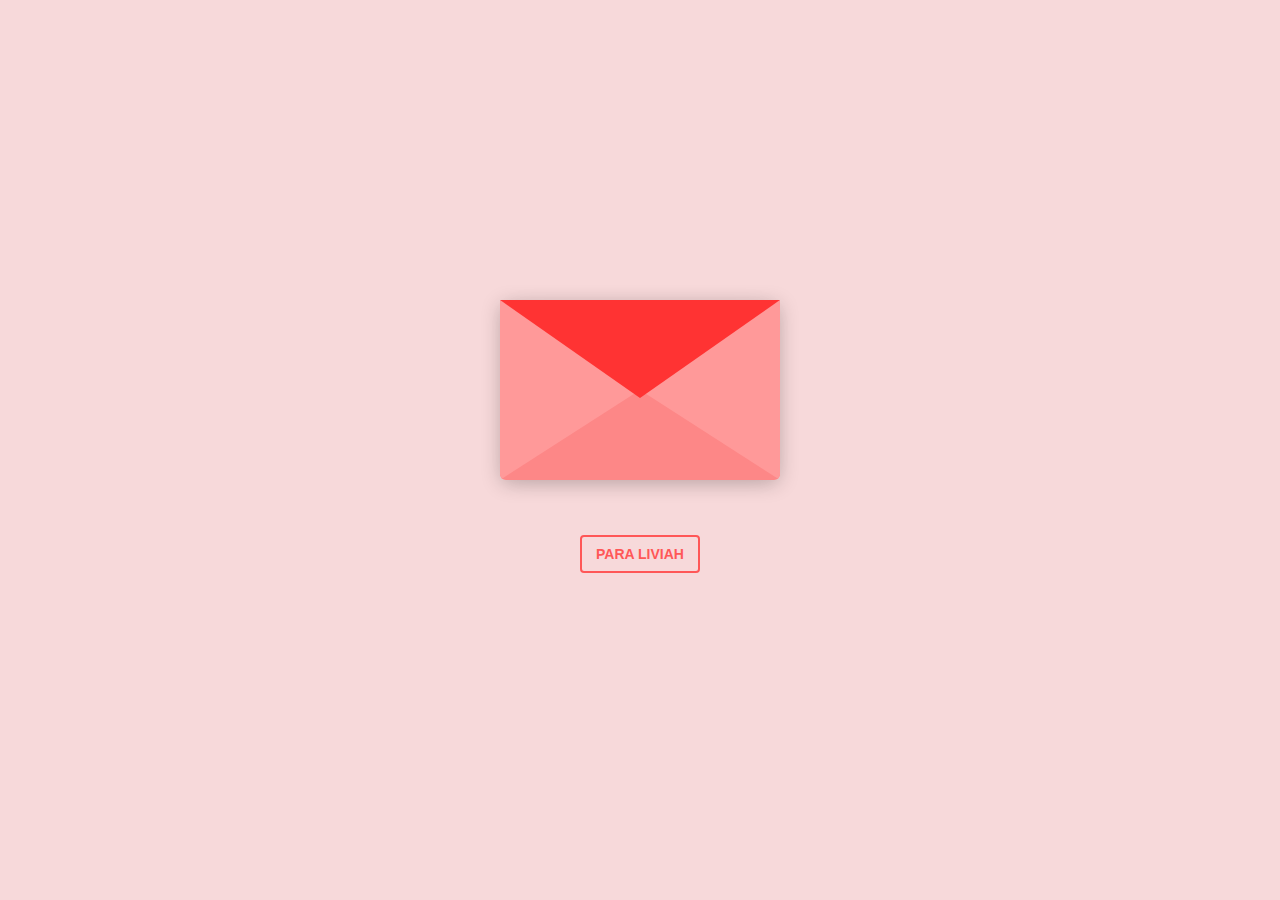
<file: heart_letter/index.html>
<!DOCTYPE html>
<html lang="en" >
<head>
  <meta charset="UTF-8">
  <title>S2</title>
  <link rel="stylesheet" href="./style.css">

</head>
<body>
<div class="envlope-wrapper">
    <div id="envelope" class="close">
        <div class="front flap"></div>
        <div class="front pocket"></div>
        <div class="letter">
            <div class="words line1"></div>
            <div class="words line2"></div>
            <div class="words line3"></div>
            <div class="words line4"></div>
        </div>
        <div class="hearts">
            <div class="heart a1"></div>
            <div class="heart a2"></div>
            <div class="heart a3"></div>
        </div>
    </div>
</div>
<div class="reset">
    <button id="open"><a id ="carta">Para Liviah</a></button>
</div>

<!-- 

Inspired by:

    *Ig alexx_deev
    * Instagram: https://www.instagram.com/alexx_deev?igsh=a3IyMnY0ZjdnZjJ0 
    * https://www.instagram.com/alexx_deev?igsh=a3IyMnY0ZjdnZjJ0   

-->
<!-- partial -->
  <script src='https://cdnjs.cloudflare.com/ajax/libs/jquery/3.5.1/jquery.min.js'></script><script  src="./script.js"></script>

</body>
</html>
</file>
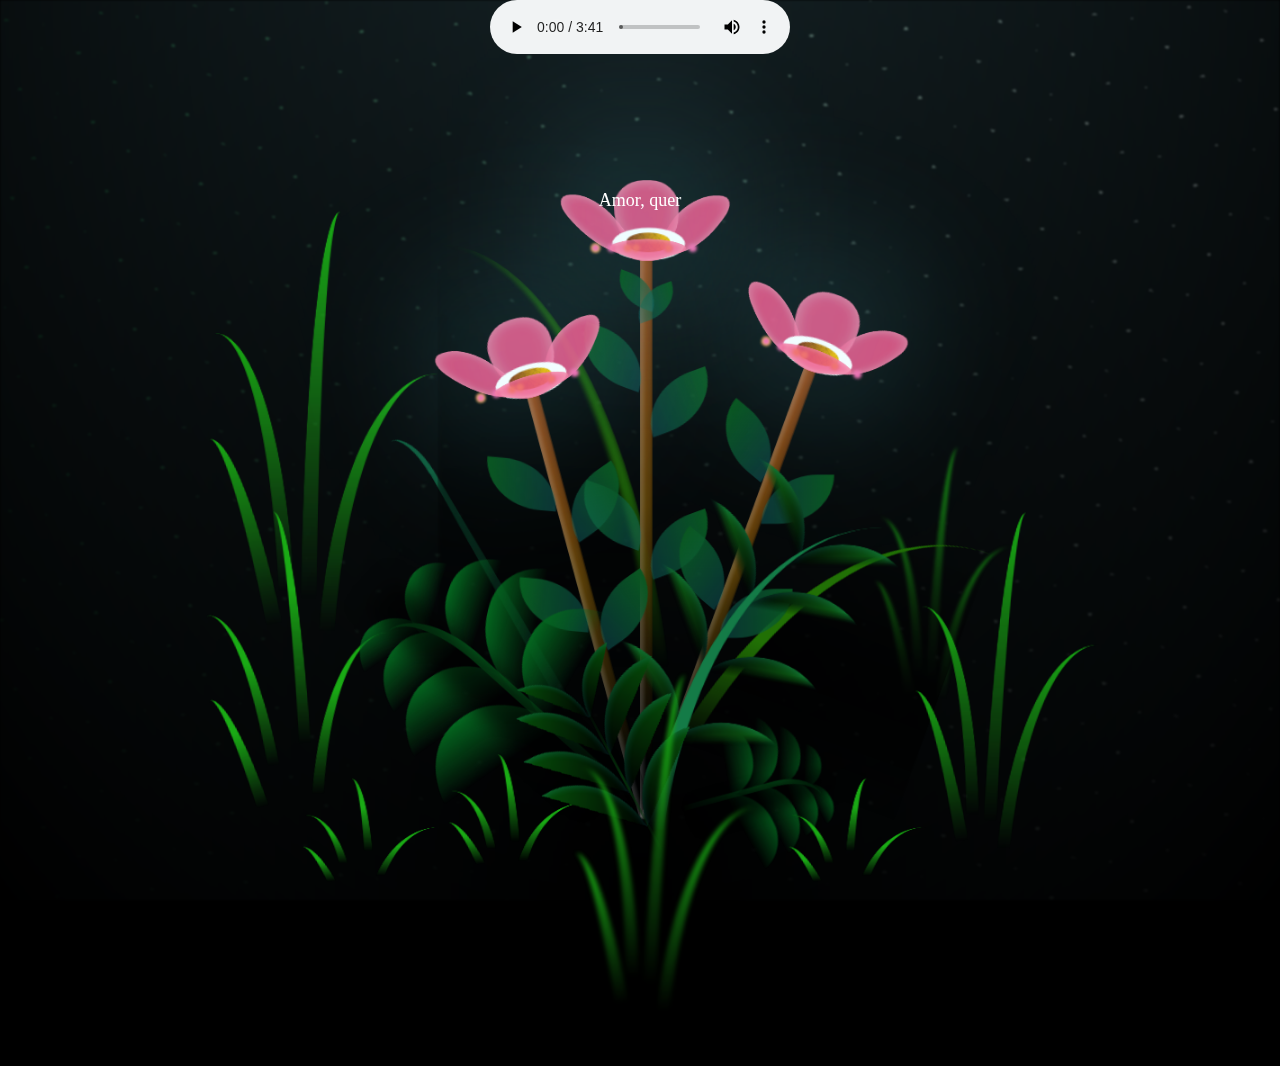
<file: flower-by-my-love/flower.html>
<!DOCTYPE html>
<html lang="en">
<head>
    <meta charset="UTF-8">
    <meta http-equiv="X-UA-Compatible" content="IE=edge">
    <meta name="viewport" content="width=device-width, initial-scale=1.0">
    <link rel="stylesheet" href="main.css">
    <link rel="icon" href="img/flowers.png" type="image/x-icon">
    <title>Pra você</title>
    
</head>

<body class="container">
    <div class="night"></div>
    <div class="flowers">
      <div class="flower flower--1">
        <div class="flower__leafs flower__leafs--1">
          <div class="flower__leaf flower__leaf--1"></div>
          <div class="flower__leaf flower__leaf--2"></div>
          <div class="flower__leaf flower__leaf--3"></div>
          <div class="flower__leaf flower__leaf--4"></div>
          <div class="flower__white-circle"></div>
  
          <div class="flower__light flower__light--1"></div>
          <div class="flower__light flower__light--2"></div>
          <div class="flower__light flower__light--3"></div>
          <div class="flower__light flower__light--4"></div>
          <div class="flower__light flower__light--5"></div>
          <div class="flower__light flower__light--6"></div>
          <div class="flower__light flower__light--7"></div>
          <div class="flower__light flower__light--8"></div>
  
        </div>
        <div class="flower__line">
          <div class="flower__line__leaf flower__line__leaf--1"></div>
          <div class="flower__line__leaf flower__line__leaf--2"></div>
          <div class="flower__line__leaf flower__line__leaf--3"></div>
          <div class="flower__line__leaf flower__line__leaf--4"></div>
          <div class="flower__line__leaf flower__line__leaf--5"></div>
          <div class="flower__line__leaf flower__line__leaf--6"></div>
        </div>
      </div>
  
      <div class="flower flower--2">
        <div class="flower__leafs flower__leafs--2">
          <div class="flower__leaf flower__leaf--1"></div>
          <div class="flower__leaf flower__leaf--2"></div>
          <div class="flower__leaf flower__leaf--3"></div>
          <div class="flower__leaf flower__leaf--4"></div>
          <div class="flower__white-circle"></div>
  
          <div class="flower__light flower__light--1"></div>
          <div class="flower__light flower__light--2"></div>
          <div class="flower__light flower__light--3"></div>
          <div class="flower__light flower__light--4"></div>
          <div class="flower__light flower__light--5"></div>
          <div class="flower__light flower__light--6"></div>
          <div class="flower__light flower__light--7"></div>
          <div class="flower__light flower__light--8"></div>
  
        </div>
        <div class="flower__line">
          <div class="flower__line__leaf flower__line__leaf--1"></div>
          <div class="flower__line__leaf flower__line__leaf--2"></div>
          <div class="flower__line__leaf flower__line__leaf--3"></div>
          <div class="flower__line__leaf flower__line__leaf--4"></div>
        </div>
      </div>
  
      <div class="flower flower--3">
        <div class="flower__leafs flower__leafs--3">
          <div class="flower__leaf flower__leaf--1"></div>
          <div class="flower__leaf flower__leaf--2"></div>
          <div class="flower__leaf flower__leaf--3"></div>
          <div class="flower__leaf flower__leaf--4"></div>
          <div class="flower__white-circle"></div>
  
          <div class="flower__light flower__light--1"></div>
          <div class="flower__light flower__light--2"></div>
          <div class="flower__light flower__light--3"></div>
          <div class="flower__light flower__light--4"></div>
          <div class="flower__light flower__light--5"></div>
          <div class="flower__light flower__light--6"></div>
          <div class="flower__light flower__light--7"></div>
          <div class="flower__light flower__light--8"></div>
  
        </div>
        <div class="flower__line">
          <div class="flower__line__leaf flower__line__leaf--1"></div>
          <div class="flower__line__leaf flower__line__leaf--2"></div>
          <div class="flower__line__leaf flower__line__leaf--3"></div>
          <div class="flower__line__leaf flower__line__leaf--4"></div>
        </div>
      </div>
  
      <div class="grow-ans" style="--d:1.2s">
        <div class="flower__g-long">
          <div class="flower__g-long__top"></div>
          <div class="flower__g-long__bottom"></div>
        </div>
      </div>
  
      <div class="growing-grass">
        <div class="flower__grass flower__grass--1">
          <div class="flower__grass--top"></div>
          <div class="flower__grass--bottom"></div>
          <div class="flower__grass__leaf flower__grass__leaf--1"></div>
          <div class="flower__grass__leaf flower__grass__leaf--2"></div>
          <div class="flower__grass__leaf flower__grass__leaf--3"></div>
          <div class="flower__grass__leaf flower__grass__leaf--4"></div>
          <div class="flower__grass__leaf flower__grass__leaf--5"></div>
          <div class="flower__grass__leaf flower__grass__leaf--6"></div>
          <div class="flower__grass__leaf flower__grass__leaf--7"></div>
          <div class="flower__grass__leaf flower__grass__leaf--8"></div>
          <div class="flower__grass__overlay"></div>
        </div>
      </div>
  
      <div class="growing-grass">
        <div class="flower__grass flower__grass--2">
          <div class="flower__grass--top"></div>
          <div class="flower__grass--bottom"></div>
          <div class="flower__grass__leaf flower__grass__leaf--1"></div>
          <div class="flower__grass__leaf flower__grass__leaf--2"></div>
          <div class="flower__grass__leaf flower__grass__leaf--3"></div>
          <div class="flower__grass__leaf flower__grass__leaf--4"></div>
          <div class="flower__grass__leaf flower__grass__leaf--5"></div>
          <div class="flower__grass__leaf flower__grass__leaf--6"></div>
          <div class="flower__grass__leaf flower__grass__leaf--7"></div>
          <div class="flower__grass__leaf flower__grass__leaf--8"></div>
          <div class="flower__grass__overlay"></div>
        </div>
      </div>
  
      <div class="grow-ans" style="--d:2.4s">
        <div class="flower__g-right flower__g-right--1">
          <div class="leaf"></div>
        </div>
      </div>
  
      <div class="grow-ans" style="--d:2.8s">
        <div class="flower__g-right flower__g-right--2">
          <div class="leaf"></div>
        </div>
      </div>
  
      <div class="grow-ans" style="--d:2.8s">
        <div class="flower__g-front">
          <div class="flower__g-front__leaf-wrapper flower__g-front__leaf-wrapper--1">
            <div class="flower__g-front__leaf"></div>
          </div>
          <div class="flower__g-front__leaf-wrapper flower__g-front__leaf-wrapper--2">
            <div class="flower__g-front__leaf"></div>
          </div>
          <div class="flower__g-front__leaf-wrapper flower__g-front__leaf-wrapper--3">
            <div class="flower__g-front__leaf"></div>
          </div>
          <div class="flower__g-front__leaf-wrapper flower__g-front__leaf-wrapper--4">
            <div class="flower__g-front__leaf"></div>
          </div>
          <div class="flower__g-front__leaf-wrapper flower__g-front__leaf-wrapper--5">
            <div class="flower__g-front__leaf"></div>
          </div>
          <div class="flower__g-front__leaf-wrapper flower__g-front__leaf-wrapper--6">
            <div class="flower__g-front__leaf"></div>
          </div>
          <div class="flower__g-front__leaf-wrapper flower__g-front__leaf-wrapper--7">
            <div class="flower__g-front__leaf"></div>
          </div>
          <div class="flower__g-front__leaf-wrapper flower__g-front__leaf-wrapper--8">
            <div class="flower__g-front__leaf"></div>
          </div>
          <div class="flower__g-front__line"></div>
        </div>
      </div>
  
      <div class="grow-ans" style="--d:3.2s">
        <div class="flower__g-fr">
          <div class="leaf"></div>
          <div class="flower__g-fr__leaf flower__g-fr__leaf--1"></div>
          <div class="flower__g-fr__leaf flower__g-fr__leaf--2"></div>
          <div class="flower__g-fr__leaf flower__g-fr__leaf--3"></div>
          <div class="flower__g-fr__leaf flower__g-fr__leaf--4"></div>
          <div class="flower__g-fr__leaf flower__g-fr__leaf--5"></div>
          <div class="flower__g-fr__leaf flower__g-fr__leaf--6"></div>
          <div class="flower__g-fr__leaf flower__g-fr__leaf--7"></div>
          <div class="flower__g-fr__leaf flower__g-fr__leaf--8"></div>
        </div>
      </div>
  
      <div class="long-g long-g--0">
        <div class="grow-ans" style="--d:3s">
          <div class="leaf leaf--0"></div>
        </div>
        <div class="grow-ans" style="--d:2.2s">
          <div class="leaf leaf--1"></div>
        </div>
        <div class="grow-ans" style="--d:3.4s">
          <div class="leaf leaf--2"></div>
        </div>
        <div class="grow-ans" style="--d:3.6s">
          <div class="leaf leaf--3"></div>
        </div>
      </div>
  
      <div class="long-g long-g--1">
        <div class="grow-ans" style="--d:3.6s">
          <div class="leaf leaf--0"></div>
        </div>
        <div class="grow-ans" style="--d:3.8s">
          <div class="leaf leaf--1"></div>
        </div>
        <div class="grow-ans" style="--d:4s">
          <div class="leaf leaf--2"></div>
        </div>
        <div class="grow-ans" style="--d:4.2s">
          <div class="leaf leaf--3"></div>
        </div>
      </div>
  
      <div class="long-g long-g--2">
        <div class="grow-ans" style="--d:4s">
          <div class="leaf leaf--0"></div>
        </div>
        <div class="grow-ans" style="--d:4.2s">
          <div class="leaf leaf--1"></div>
        </div>
        <div class="grow-ans" style="--d:4.4s">
          <div class="leaf leaf--2"></div>
        </div>
        <div class="grow-ans" style="--d:4.6s">
          <div class="leaf leaf--3"></div>
        </div>
      </div>
  
      <div class="long-g long-g--3">
        <div class="grow-ans" style="--d:4s">
          <div class="leaf leaf--0"></div>
        </div>
        <div class="grow-ans" style="--d:4.2s">
          <div class="leaf leaf--1"></div>
        </div>
        <div class="grow-ans" style="--d:3s">
          <div class="leaf leaf--2"></div>
        </div>
        <div class="grow-ans" style="--d:3.6s">
          <div class="leaf leaf--3"></div>
        </div>
      </div>
  
      <div class="long-g long-g--4">
        <div class="grow-ans" style="--d:4s">
          <div class="leaf leaf--0"></div>
        </div>
        <div class="grow-ans" style="--d:4.2s">
          <div class="leaf leaf--1"></div>
        </div>
        <div class="grow-ans" style="--d:3s">
          <div class="leaf leaf--2"></div>
        </div>
        <div class="grow-ans" style="--d:3.6s">
          <div class="leaf leaf--3"></div>
        </div>
      </div>
  
      <div class="long-g long-g--5">
        <div class="grow-ans" style="--d:4s">
          <div class="leaf leaf--0"></div>
        </div>
        <div class="grow-ans" style="--d:4.2s">
          <div class="leaf leaf--1"></div>
        </div>
        <div class="grow-ans" style="--d:3s">
          <div class="leaf leaf--2"></div>
        </div>
        <div class="grow-ans" style="--d:3.6s">
          <div class="leaf leaf--3"></div>
        </div>
      </div>
  
      <div class="long-g long-g--6">
        <div class="grow-ans" style="--d:4.2s">
          <div class="leaf leaf--0"></div>
        </div>
        <div class="grow-ans" style="--d:4.4s">
          <div class="leaf leaf--1"></div>
        </div>
        <div class="grow-ans" style="--d:4.6s">
          <div class="leaf leaf--2"></div>
        </div>
        <div class="grow-ans" style="--d:4.8s">
          <div class="leaf leaf--3"></div>
        </div>
      </div>
  
      <div class="long-g long-g--7">
        <div class="grow-ans" style="--d:3s">
          <div class="leaf leaf--0"></div>
        </div>
        <div class="grow-ans" style="--d:3.2s">
          <div class="leaf leaf--1"></div>
        </div>
        <div class="grow-ans" style="--d:3.5s">
          <div class="leaf leaf--2"></div>
        </div>
        <div class="grow-ans" style="--d:3.6s">
          <div class="leaf leaf--3"></div>
        </div>
      </div>
      
    </div>
    </div> 
     
    <script src="main.js"></script>

    <audio controls autoplay class="music">
    <source src='music/music.mp3' type="audio/mpeg">
    </audio>
    
    <div id="message"></div>


  </body>
</html>
</file>
<file: heart_letter/style.css>
@media (max-width:768px) {
  body {
    zoom: 1.5; /* Altere o valor para o zoom desejado */
  }
}

a {
  text-decoration: none;
  color: #ff5757;
}

#envelope {
  margin: 150px;
  position: relative;
  width: 280px;
  height: 180px;
  border-bottom-left-radius: 6px;
  border-bottom-right-radius: 6px;
  margin-left: auto;
  margin-right: auto;
  top: 150px;
  background-color: #f9c5c8;
  box-shadow: 0 4px 20px rgba(0, 0, 0, 0.2);
}

.front {
  position: absolute;
  width: 0;
  height: 0;
  z-index: 3;
}

.flap {
  border-left: 140px solid transparent;
  border-right: 140px solid transparent;
  border-bottom: 82px solid transparent;
  /* a little smaller */
  border-top: 98px solid #ff3333;
  /* a little larger */
  transform-origin: top;
  pointer-events: none;
}

.pocket {
  border-left: 140px solid #ff9999;
  border-right: 140px solid #ff9999;
  border-bottom: 90px solid #fd8787;
  border-top: 90px solid transparent;
  border-bottom-left-radius: 6px;
  border-bottom-right-radius: 6px;
}

.letter {
  position: relative;
  background-color: #f9c5c8;
  width: 90%;
  margin-left: auto;
  margin-right: auto;
  height: 90%;
  top: 5%;
  border-radius: 6px;
  box-shadow: 0 2px 26px rgba(0, 0, 0, 0.12);
}

.letter:after {
  content: "";
  position: absolute;
  top: 0;
  bottom: 0;
  left: 0;
  right: 0;
  background-image: linear-gradient(180deg, rgba(255, 255, 255, 0) 25%, rgba(239, 215, 239, 0.7) 55%, #eed7ef 100%);
}

.words {
  position: absolute;
  left: 10%;
  width: 80%;
  height: 14%;
  background-color: #fdb7ba;
}

.words.line1 {
  top: 15%;
  width: 20%;
  height: 7%;
}

.words.line2 {
  top: 30%;
}

.words.line3 {
  top: 50%;
}

.words.line4 {
  top: 70%;
}

.open .flap {
  transform: rotateX(180deg);
  transition: transform 0.4s ease, z-index 0.6s;
  z-index: 1;
}

.close .flap {
  transform: rotateX(0deg);
  transition: transform 0.4s 0.6s ease, z-index 1s;
  z-index: 5;
}

.close .letter {
  transform: translateY(0px);
  transition: transform 0.4s ease, z-index 1s;
  z-index: 1;
}

.open .letter {
  transform: translateY(-60px);
  transition: transform 0.4s 0.6s ease, z-index 0.6s;
  z-index: 2;
}

.hearts {
  position: absolute;
  top: 90px;
  left: 0;
  right: 0;
  z-index: 2;
}

.heart {
  position: absolute;
  bottom: 0;
  right: 10%;
  pointer-events: none;
}

.heart:before,
.heart:after {
  position: absolute;
  content: "";
  left: 50px;
  top: 0;
  width: 50px;
  height: 80px;
  background: #D00000;
  border-radius: 50px 50px 0 0;
  transform: rotate(-45deg);
  transform-origin: 0 100%;
  pointer-events: none;
}

.heart:after {
  left: 0;
  transform: rotate(45deg);
  transform-origin: 100% 100%;
}

.close .heart {
  opacity: 0;
  -webkit-animation: none;
          animation: none;
}

.a1 {
  left: 20%;
  transform: scale(0.6);
  opacity: 1;
  -webkit-animation: slideUp 4s linear 1, sideSway 2s ease-in-out 4 alternate;
  -moz-animation: slideUp 4s linear 1, sideSway 2s ease-in-out 4 alternate;
  -webkit-animation-fill-mode: forwards;
          animation-fill-mode: forwards;
  -webkit-animation-delay: 0.7s;
          animation-delay: 0.7s;
}

.a2 {
  left: 55%;
  transform: scale(1);
  opacity: 1;
  -webkit-animation: slideUp 5s linear 1, sideSway 4s ease-in-out 2 alternate;
  -moz-animation: slideUp 5s linear 1, sideSway 4s ease-in-out 2 alternate;
  -webkit-animation-fill-mode: forwards;
          animation-fill-mode: forwards;
  -webkit-animation-delay: 0.7s;
          animation-delay: 0.7s;
}

.a3 {
  left: 10%;
  transform: scale(0.8);
  opacity: 1;
  -webkit-animation: slideUp 7s linear 1, sideSway 2s ease-in-out 6 alternate;
  -moz-animation: slideUp 7s linear 1, sideSway 2s ease-in-out 6 alternate;
  -webkit-animation-fill-mode: forwards;
          animation-fill-mode: forwards;
  -webkit-animation-delay: 0.7s;
          animation-delay: 0.7s;
}

@-webkit-keyframes slideUp {
  0% {
    top: 0;
  }
  100% {
    top: -600px;
  }
}
@keyframes slideUp {
  0% {
    top: 0;
  }
  100% {
    top: -600px;
  }
}
@-webkit-keyframes sideSway {
  0% {
    margin-left: 0px;
  }
  100% {
    margin-left: 50px;
  }
}
@keyframes sideSway {
  0% {
    margin-left: 0px;
  }
  100% {
    margin-left: 50px;
  }
}
body {
  background-color: #f7d9da;
}

.envlope-wrapper {
  height: 380px;
}

.reset {
  text-align: center;
}

.reset button {
  font-weight: 800;
  font-style: normal;
  transition: all 0.1s linear;
  -webkit-appearance: none;
  background-color: transparent;
  border: solid 2px #ff5757;
  border-radius: 4px;
  color: #ff5757;
  display: inline-block;
  font-size: 14px;
  text-transform: uppercase;
  margin: 5px;
  padding: 10px;
  line-height: 1em;
  text-decoration: none;
  min-width: 120px;
  cursor: pointer;
}

.reset button:hover {
  background-color: #fc9d9d;
  color: #a10000;
}
</file>
<file: flower-by-my-love/main.css>
*,
*::after,
*::before {
  padding: 0;
  margin: 0;
  box-sizing: border-box;
}

:root {
  --dark-color: #000;
}

body {
  display: flex;
  align-items: flex-end;
  justify-content: center;
  min-height: 100vh;
  background-color: var(--dark-color);
  overflow: hidden;
  perspective: 1000px;
}

.night {
  position: fixed;
  left: 50%;
  top: 0;
  transform: translateX(-50%);
  width: 100%;
  height: 100%;
  filter: blur(0.1vmin);
  background-image: radial-gradient(ellipse at top, transparent 0%, var(--dark-color)), radial-gradient(ellipse at bottom, var(--dark-color), rgba(145, 233, 255, 0.2)), repeating-linear-gradient(220deg, rgb(0, 0, 0) 0px, rgb(0, 0, 0) 19px, transparent 19px, transparent 22px), repeating-linear-gradient(189deg, rgb(0, 0, 0) 0px, rgb(0, 0, 0) 19px, transparent 19px, transparent 22px), repeating-linear-gradient(148deg, rgb(0, 0, 0) 0px, rgb(0, 0, 0) 19px, transparent 19px, transparent 22px), linear-gradient(90deg, rgb(7, 107, 42), rgb(240, 240, 240));
}
#message {
    position: absolute;
    top: 200px; /* posiciona o topo da div no centro vertical da tela */
    left: 50%; /* posiciona a esquerda da div no centro horizontal da tela */
    transform: translate(-50%, -50%); /* ajusta o centro da div */
    color: #fff;
    font-size: 18px;
    padding: 10px;
    border-radius: 5px;
    z-index: 1000;
    align-items: center;
    font-family: Lucida Handwriting, cursive;
}

.music {
  position: absolute;
  top: 0px;
}

.flowers {
  position: relative;
  transform: scale(0.9);
}

.flower {
  position: absolute;
  bottom: 10vmin;
  transform-origin: bottom center;
  z-index: 10;
  --fl-speed: 0.3s;
}
.flower--1 {
  -webkit-animation: moving-flower-1 4s linear infinite;
          animation: moving-flower-1 4s linear infinite;
}
.flower--1 .flower__line {
  height: 70vmin;
  -webkit-animation-delay: 0.3s;
          animation-delay: 0.3s;
}
.flower--1 .flower__line__leaf--1 {
  -webkit-animation: blooming-leaf-right var(--fl-speed) 1.6s backwards;
          animation: blooming-leaf-right var(--fl-speed) 1.6s backwards;
}
.flower--1 .flower__line__leaf--2 {
  -webkit-animation: blooming-leaf-right var(--fl-speed) 1.4s backwards;
          animation: blooming-leaf-right var(--fl-speed) 1.4s backwards;
}
.flower--1 .flower__line__leaf--3 {
  -webkit-animation: blooming-leaf-left var(--fl-speed) 1.2s backwards;
          animation: blooming-leaf-left var(--fl-speed) 1.2s backwards;
}
.flower--1 .flower__line__leaf--4 {
  -webkit-animation: blooming-leaf-left var(--fl-speed) 1s backwards;
          animation: blooming-leaf-left var(--fl-speed) 1s backwards;
}
.flower--1 .flower__line__leaf--5 {
  -webkit-animation: blooming-leaf-right var(--fl-speed) 1.8s backwards;
          animation: blooming-leaf-right var(--fl-speed) 1.8s backwards;
}
.flower--1 .flower__line__leaf--6 {
  -webkit-animation: blooming-leaf-left var(--fl-speed) 2s backwards;
          animation: blooming-leaf-left var(--fl-speed) 2s backwards;
}
.flower--2 {
  left: 50%;
  transform: rotate(20deg);
  -webkit-animation: moving-flower-2 4s linear infinite;
          animation: moving-flower-2 4s linear infinite;
}
.flower--2 .flower__line {
  height: 60vmin;
  -webkit-animation-delay: 0.6s;
          animation-delay: 0.6s;
}
.flower--2 .flower__line__leaf--1 {
  -webkit-animation: blooming-leaf-right var(--fl-speed) 1.9s backwards;
          animation: blooming-leaf-right var(--fl-speed) 1.9s backwards;
}
.flower--2 .flower__line__leaf--2 {
  -webkit-animation: blooming-leaf-right var(--fl-speed) 1.7s backwards;
          animation: blooming-leaf-right var(--fl-speed) 1.7s backwards;
}
.flower--2 .flower__line__leaf--3 {
  -webkit-animation: blooming-leaf-left var(--fl-speed) 1.5s backwards;
          animation: blooming-leaf-left var(--fl-speed) 1.5s backwards;
}
.flower--2 .flower__line__leaf--4 {
  -webkit-animation: blooming-leaf-left var(--fl-speed) 1.3s backwards;
          animation: blooming-leaf-left var(--fl-speed) 1.3s backwards;
}
.flower--3 {
  left: 50%;
  transform: rotate(-15deg);
  -webkit-animation: moving-flower-3 4s linear infinite;
          animation: moving-flower-3 4s linear infinite;
}
.flower--3 .flower__line {
  -webkit-animation-delay: 0.9s;
          animation-delay: 0.9s;
}
.flower--3 .flower__line__leaf--1 {
  -webkit-animation: blooming-leaf-right var(--fl-speed) 2.5s backwards;
          animation: blooming-leaf-right var(--fl-speed) 2.5s backwards;
}
.flower--3 .flower__line__leaf--2 {
  -webkit-animation: blooming-leaf-right var(--fl-speed) 2.3s backwards;
          animation: blooming-leaf-right var(--fl-speed) 2.3s backwards;
}
.flower--3 .flower__line__leaf--3 {
  -webkit-animation: blooming-leaf-left var(--fl-speed) 2.1s backwards;
          animation: blooming-leaf-left var(--fl-speed) 2.1s backwards;
}
.flower--3 .flower__line__leaf--4 {
  -webkit-animation: blooming-leaf-left var(--fl-speed) 1.9s backwards;
          animation: blooming-leaf-left var(--fl-speed) 1.9s backwards;
}
.flower__leafs {
  position: relative;
  -webkit-animation: blooming-flower 2s backwards;
          animation: blooming-flower 2s backwards;
}
.flower__leafs--1 {
  -webkit-animation-delay: 1.1s;
          animation-delay: 1.1s;
}
.flower__leafs--2 {
  -webkit-animation-delay: 1.4s;
          animation-delay: 1.4s;
}
.flower__leafs--3 {
  -webkit-animation-delay: 1.7s;
          animation-delay: 1.7s;
}
.flower__leafs::after {
  content: "";
  position: absolute;
  left: 0;
  top: 0;
  transform: translate(-50%, -100%);
  width: 8vmin;
  height: 8vmin;
  background-color: #6bf0ff;
  filter: blur(10vmin);
}
.flower__leaf {
  position: absolute;
  bottom: 0;
  left: 50%;
  width: 8vmin;
  height: 11vmin;
  border-radius: 51% 49% 47% 53%/44% 45% 55% 69%;
  background-color: #f672b0;
  background-image: linear-gradient(to top, #ee5286, #ee5286);
  transform-origin: bottom center;
  opacity: 0.9;
  box-shadow: inset 0 0 2vmin rgba(255, 255, 255, 0.5);
}
.flower__leaf--1 {
  transform: translate(-10%, 1%) rotateY(40deg) rotateX(-50deg);
}
.flower__leaf--2 {
  transform: translate(-50%, -4%) rotateX(40deg);
}
.flower__leaf--3 {
  transform: translate(-90%, 0%) rotateY(45deg) rotateX(50deg);
}
.flower__leaf--4 {
  width: 8vmin;
  height: 8vmin;
  transform-origin: bottom left;
  border-radius: 4vmin 10vmin 4vmin 4vmin;
  transform: translate(0%, 18%) rotateX(70deg) rotate(-43deg);
  background-image: linear-gradient(to top, #ee5286, #ee5286);
  z-index: 1;
  opacity: 0.8;
}
.flower__white-circle {
  position: absolute;
  left: -3.5vmin;
  top: -3vmin;
  width: 9vmin;
  height: 4vmin;
  border-radius: 50%;
  background-color: #fff;
}
.flower__white-circle::after {
  content: "";
  position: absolute;
  left: 50%;
  top: 45%;
  transform: translate(-50%, -50%);
  width: 60%;
  height: 60%;
  border-radius: inherit;
  background-image: repeating-linear-gradient(135deg, rgba(0, 0, 0, 0.03) 0px, rgba(0, 0, 0, 0.03) 1px, transparent 1px, transparent 12px), repeating-linear-gradient(45deg, rgba(0, 0, 0, 0.03) 0px, rgba(0, 0, 0, 0.03) 1px, transparent 1px, transparent 12px), repeating-linear-gradient(67.5deg, rgba(0, 0, 0, 0.03) 0px, rgba(0, 0, 0, 0.03) 1px, transparent 1px, transparent 12px), repeating-linear-gradient(135deg, rgba(0, 0, 0, 0.03) 0px, rgba(0, 0, 0, 0.03) 1px, transparent 1px, transparent 12px), repeating-linear-gradient(45deg, rgba(0, 0, 0, 0.03) 0px, rgba(0, 0, 0, 0.03) 1px, transparent 1px, transparent 12px), repeating-linear-gradient(112.5deg, rgba(0, 0, 0, 0.03) 0px, rgba(0, 0, 0, 0.03) 1px, transparent 1px, transparent 12px), repeating-linear-gradient(112.5deg, rgba(0, 0, 0, 0.03) 0px, rgba(0, 0, 0, 0.03) 1px, transparent 1px, transparent 12px), repeating-linear-gradient(45deg, rgba(0, 0, 0, 0.03) 0px, rgba(0, 0, 0, 0.03) 1px, transparent 1px, transparent 12px), repeating-linear-gradient(22.5deg, rgba(0, 0, 0, 0.03) 0px, rgba(0, 0, 0, 0.03) 1px, transparent 1px, transparent 12px), repeating-linear-gradient(45deg, rgba(0, 0, 0, 0.03) 0px, rgba(0, 0, 0, 0.03) 1px, transparent 1px, transparent 12px), repeating-linear-gradient(22.5deg, rgba(0, 0, 0, 0.03) 0px, rgba(0, 0, 0, 0.03) 1px, transparent 1px, transparent 12px), repeating-linear-gradient(135deg, rgba(0, 0, 0, 0.03) 0px, rgba(0, 0, 0, 0.03) 1px, transparent 1px, transparent 12px), repeating-linear-gradient(157.5deg, rgba(0, 0, 0, 0.03) 0px, rgba(0, 0, 0, 0.03) 1px, transparent 1px, transparent 12px), repeating-linear-gradient(67.5deg, rgba(0, 0, 0, 0.03) 0px, rgba(0, 0, 0, 0.03) 1px, transparent 1px, transparent 12px), repeating-linear-gradient(67.5deg, rgba(0, 0, 0, 0.03) 0px, rgba(0, 0, 0, 0.03) 1px, transparent 1px, transparent 12px), linear-gradient(90deg, rgb(127, 47, 21), rgb(255, 206, 0));
}
.flower__line {
  height: 55vmin;
  width: 1.5vmin;
  background-image: linear-gradient(to left, rgba(0, 0, 0, 0.2), transparent, rgba(255, 255, 255, 0.2)), linear-gradient(to top, transparent 10%, #583e08, #944415);
  box-shadow: inset 0 0 2px rgba(0, 0, 0, 0.5);
  -webkit-animation: grow-flower-tree 4s backwards;
          animation: grow-flower-tree 4s backwards;
}
.flower__line__leaf {
  --w: 7vmin;
  --h: calc(var(--w) + 2vmin);
  position: absolute;
  top: 20%;
  left: 90%;
  width: var(--w);
  height: var(--h);
  border-top-right-radius: var(--h);
  border-bottom-left-radius: var(--h);
  background-image: linear-gradient(to top, rgba(20, 117, 122, 0.4), #095721);
}
.flower__line__leaf--1 {
  transform: rotate(70deg) rotateY(30deg);
}
.flower__line__leaf--2 {
  top: 45%;
  transform: rotate(70deg) rotateY(30deg);
}
.flower__line__leaf--3, .flower__line__leaf--4, .flower__line__leaf--6 {
  border-top-right-radius: 0;
  border-bottom-left-radius: 0;
  border-top-left-radius: var(--h);
  border-bottom-right-radius: var(--h);
  left: -460%;
  top: 12%;
  transform: rotate(-70deg) rotateY(30deg);
}
.flower__line__leaf--4 {
  top: 40%;
}
.flower__line__leaf--5 {
  top: 0;
  transform-origin: left;
  transform: rotate(70deg) rotateY(30deg) scale(0.6);
}
.flower__line__leaf--6 {
  top: -2%;
  left: -450%;
  transform-origin: right;
  transform: rotate(-70deg) rotateY(30deg) scale(0.6);
}
.flower__light {
  position: absolute;
  bottom: 0vmin;
  width: 1vmin;
  height: 1vmin;
  background-color: rgb(255, 251, 0);
  border-radius: 50%;
  filter: blur(0.2vmin);
  -webkit-animation: light-ans 4s linear infinite backwards;
          animation: light-ans 4s linear infinite backwards;
}
.flower__light:nth-child(odd) {
  background-color: #f76baf;
}
.flower__light--1 {
  left: -2vmin;
  -webkit-animation-delay: 1s;
          animation-delay: 1s;
}
.flower__light--2 {
  left: 3vmin;
  -webkit-animation-delay: 0.5s;
          animation-delay: 0.5s;
}
.flower__light--3 {
  left: -6vmin;
  -webkit-animation-delay: 0.3s;
          animation-delay: 0.3s;
}
.flower__light--4 {
  left: 6vmin;
  -webkit-animation-delay: 0.9s;
          animation-delay: 0.9s;
}
.flower__light--5 {
  left: -1vmin;
  -webkit-animation-delay: 1.5s;
          animation-delay: 1.5s;
}

.flower__light--6 {
  left: -4vmin;
  -webkit-animation-delay: 3s;
          animation-delay: 3s;
}
.flower__light--7 {
  left: 3vmin;
  -webkit-animation-delay: 2s;
          animation-delay: 2s;
}
.flower__light--8 {
  left: -6vmin;
  -webkit-animation-delay: 3.5s;
          animation-delay: 3.5s;
}
.flower__grass {
  --c: #04661f;
  --line-w: 1.5vmin;
  position: absolute;
  bottom: 12vmin;
  left: -7vmin;
  display: flex;
  flex-direction: column;
  align-items: flex-end;
  z-index: 20;
  transform-origin: bottom center;
  transform: rotate(-48deg) rotateY(40deg);
}
.flower__grass--1 {
  -webkit-animation: moving-grass 2s linear infinite;
          animation: moving-grass 2s linear infinite;
}
.flower__grass--2 {
  left: 2vmin;
  bottom: 10vmin;
  transform: scale(0.5) rotate(75deg) rotateX(10deg) rotateY(-200deg);
  opacity: 0.8;
  z-index: 0;
  -webkit-animation: moving-grass--2 1.5s linear infinite;
          animation: moving-grass--2 1.5s linear infinite;
}
.flower__grass--top {
  width: 7vmin;
  height: 10vmin;
  border-top-right-radius: 100%;
  border-right: var(--line-w) solid var(--c);
  transform-origin: bottom center;
  transform: rotate(-2deg);
}
.flower__grass--bottom {
  margin-top: -2px;
  width: var(--line-w);
  height: 25vmin;
  background-image: linear-gradient(to top, transparent, var(--c));
}
.flower__grass__leaf {
  --size: 10vmin;
  position: absolute;
  width: calc(var(--size) * 2.1);
  height: var(--size);
  border-top-left-radius: var(--size);
  border-top-right-radius: var(--size);
  background-image: linear-gradient(to top, transparent, transparent 30%, var(--c));
  z-index: 100;
}
.flower__grass__leaf--1 {
  top: -6%;
  left: 30%;
  --size: 6vmin;
  transform: rotate(-20deg);
  -webkit-animation: growing-grass-ans--1 2s 2.6s backwards;
          animation: growing-grass-ans--1 2s 2.6s backwards;
}
@-webkit-keyframes growing-grass-ans--1 {
  0% {
    transform-origin: bottom left;
    transform: rotate(-20deg) scale(0);
  }
}
@keyframes growing-grass-ans--1 {
  0% {
    transform-origin: bottom left;
    transform: rotate(-20deg) scale(0);
  }
}
.flower__grass__leaf--2 {
  top: -5%;
  left: -110%;
  --size: 6vmin;
  transform: rotate(10deg);
  -webkit-animation: growing-grass-ans--2 2s 2.4s linear backwards;
          animation: growing-grass-ans--2 2s 2.4s linear backwards;
}
@-webkit-keyframes growing-grass-ans--2 {
  0% {
    transform-origin: bottom right;
    transform: rotate(10deg) scale(0);
  }
}
@keyframes growing-grass-ans--2 {
  0% {
    transform-origin: bottom right;
    transform: rotate(10deg) scale(0);
  }
}
.flower__grass__leaf--3 {
  top: 5%;
  left: 60%;
  --size: 8vmin;
  transform: rotate(-18deg) rotateX(-20deg);
  -webkit-animation: growing-grass-ans--3 2s 2.2s linear backwards;
          animation: growing-grass-ans--3 2s 2.2s linear backwards;
}
@-webkit-keyframes growing-grass-ans--3 {
  0% {
    transform-origin: bottom left;
    transform: rotate(-18deg) rotateX(-20deg) scale(0);
  }
}
@keyframes growing-grass-ans--3 {
  0% {
    transform-origin: bottom left;
    transform: rotate(-18deg) rotateX(-20deg) scale(0);
  }
}
.flower__grass__leaf--4 {
  top: 6%;
  left: -135%;
  --size: 8vmin;
  transform: rotate(2deg);
  -webkit-animation: growing-grass-ans--4 2s 2s linear backwards;
          animation: growing-grass-ans--4 2s 2s linear backwards;
}
@-webkit-keyframes growing-grass-ans--4 {
  0% {
    transform-origin: bottom right;
    transform: rotate(2deg) scale(0);
  }
}
@keyframes growing-grass-ans--4 {
  0% {
    transform-origin: bottom right;
    transform: rotate(2deg) scale(0);
  }
}
.flower__grass__leaf--5 {
  top: 20%;
  left: 60%;
  --size: 10vmin;
  transform: rotate(-24deg) rotateX(-20deg);
  -webkit-animation: growing-grass-ans--5 2s 1.8s linear backwards;
          animation: growing-grass-ans--5 2s 1.8s linear backwards;
}
@-webkit-keyframes growing-grass-ans--5 {
  0% {
    transform-origin: bottom left;
    transform: rotate(-24deg) rotateX(-20deg) scale(0);
  }
}
@keyframes growing-grass-ans--5 {
  0% {
    transform-origin: bottom left;
    transform: rotate(-24deg) rotateX(-20deg) scale(0);
  }
}
.flower__grass__leaf--6 {
  top: 22%;
  left: -180%;
  --size: 10vmin;
  transform: rotate(10deg);
  -webkit-animation: growing-grass-ans--6 2s 1.6s linear backwards;
          animation: growing-grass-ans--6 2s 1.6s linear backwards;
}
@-webkit-keyframes growing-grass-ans--6 {
  0% {
    transform-origin: bottom right;
    transform: rotate(10deg) scale(0);
  }
}
@keyframes growing-grass-ans--6 {
  0% {
    transform-origin: bottom right;
    transform: rotate(10deg) scale(0);
  }
}
.flower__grass__leaf--7 {
  top: 39%;
  left: 70%;
  --size: 10vmin;
  transform: rotate(-10deg);
  -webkit-animation: growing-grass-ans--7 2s 1.4s linear backwards;
          animation: growing-grass-ans--7 2s 1.4s linear backwards;
}
@-webkit-keyframes growing-grass-ans--7 {
  0% {
    transform-origin: bottom left;
    transform: rotate(-10deg) scale(0);
  }
}
@keyframes growing-grass-ans--7 {
  0% {
    transform-origin: bottom left;
    transform: rotate(-10deg) scale(0);
  }
}
.flower__grass__leaf--8 {
  top: 40%;
  left: -215%;
  --size: 11vmin;
  transform: rotate(10deg);
  -webkit-animation: growing-grass-ans--8 2s 1.2s linear backwards;
          animation: growing-grass-ans--8 2s 1.2s linear backwards;
}
@-webkit-keyframes growing-grass-ans--8 {
  0% {
    transform-origin: bottom right;
    transform: rotate(10deg) scale(0);
  }
}
@keyframes growing-grass-ans--8 {
  0% {
    transform-origin: bottom right;
    transform: rotate(10deg) scale(0);
  }
}
.flower__grass__overlay {
  position: absolute;
  top: -10%;
  right: 0%;
  width: 100%;
  height: 100%;
  background-color: rgba(0, 0, 0, 0.6);
  filter: blur(1.5vmin);
  z-index: 100;
}
.flower__g-long {
  --w: 2vmin;
  --h: 6vmin;
  --c: #0e5b3c;
  position: absolute;
  bottom: 10vmin;
  left: -3vmin;
  transform-origin: bottom center;
  transform: rotate(-30deg) rotateY(-20deg);
  display: flex;
  flex-direction: column;
  align-items: flex-end;
  -webkit-animation: flower-g-long-ans 3s linear infinite;
          animation: flower-g-long-ans 3s linear infinite;
}
@-webkit-keyframes flower-g-long-ans {
  0%, 100% {
    transform: rotate(-30deg) rotateY(-20deg);
  }
  50% {
    transform: rotate(-32deg) rotateY(-20deg);
  }
}
@keyframes flower-g-long-ans {
  0%, 100% {
    transform: rotate(-30deg) rotateY(-20deg);
  }
  50% {
    transform: rotate(-32deg) rotateY(-20deg);
  }
}
.flower__g-long__top {
  top: calc(var(--h) * -1);
  width: calc(var(--w) + 1vmin);
  height: var(--h);
  border-top-right-radius: 100%;
  border-right: 0.7vmin solid var(--c);
  transform: translate(-0.7vmin, 1vmin);
}
.flower__g-long__bottom {
  width: var(--w);
  height: 50vmin;
  transform-origin: bottom center;
  background-image: linear-gradient(to top, transparent 30%, var(--c));
  box-shadow: inset 0 0 2px rgba(0, 0, 0, 0.5);
  -webkit-clip-path: polygon(35% 0, 65% 1%, 100% 100%, 0% 100%);
          clip-path: polygon(35% 0, 65% 1%, 100% 100%, 0% 100%);
}
.flower__g-right {
  position: absolute;
  bottom: 6vmin;
  left: -2vmin;
  transform-origin: bottom left;
  transform: rotate(20deg);
}
.flower__g-right .leaf {
  width: 30vmin;
  height: 50vmin;
  border-top-left-radius: 100%;
  border-left: 2vmin solid #217005;
  background-image: linear-gradient(to bottom, transparent, var(--dark-color) 60%);
  -webkit-mask-image: linear-gradient(to top, transparent 30%, #24803e 60%);
}
.flower__g-right--1 {
  -webkit-animation: flower-g-right-ans 2.5s linear infinite;
          animation: flower-g-right-ans 2.5s linear infinite;
}
.flower__g-right--2 {
  left: 5vmin;
  transform: rotateY(-180deg);
  -webkit-animation: flower-g-right-ans--2 3s linear infinite;
          animation: flower-g-right-ans--2 3s linear infinite;
}
.flower__g-right--2 .leaf {
  height: 75vmin;
  filter: blur(0.3vmin);
  opacity: 0.8;
}
@-webkit-keyframes flower-g-right-ans {
  0%, 100% {
    transform: rotate(20deg);
  }
  50% {
    transform: rotate(24deg) rotateX(-20deg);
  }
}
@keyframes flower-g-right-ans {
  0%, 100% {
    transform: rotate(20deg);
  }
  50% {
    transform: rotate(24deg) rotateX(-20deg);
  }
}
@-webkit-keyframes flower-g-right-ans--2 {
  0%, 100% {
    transform: rotateY(-180deg) rotate(0deg) rotateX(-20deg);
  }
  50% {
    transform: rotateY(-180deg) rotate(6deg) rotateX(-20deg);
  }
}
@keyframes flower-g-right-ans--2 {
  0%, 100% {
    transform: rotateY(-180deg) rotate(0deg) rotateX(-20deg);
  }
  50% {
    transform: rotateY(-180deg) rotate(6deg) rotateX(-20deg);
  }
}
.flower__g-front {
  position: absolute;
  bottom: 6vmin;
  left: 2.5vmin;
  z-index: 100;
  transform-origin: bottom center;
  transform: rotate(-28deg) rotateY(30deg) scale(1.04);
  -webkit-animation: flower__g-front-ans 2s linear infinite;
          animation: flower__g-front-ans 2s linear infinite;
}
@-webkit-keyframes flower__g-front-ans {
  0%, 100% {
    transform: rotate(-28deg) rotateY(30deg) scale(1.04);
  }
  50% {
    transform: rotate(-35deg) rotateY(40deg) scale(1.04);
  }
}
@keyframes flower__g-front-ans {
  0%, 100% {
    transform: rotate(-28deg) rotateY(30deg) scale(1.04);
  }
  50% {
    transform: rotate(-35deg) rotateY(40deg) scale(1.04);
  }
}
.flower__g-front__line {
  width: 0.3vmin;
  height: 20vmin;
  background-image: linear-gradient(to top, transparent, #042e0b, transparent 100%);
  position: relative;
}
.flower__g-front__leaf-wrapper {
  position: absolute;
  top: 0;
  left: 0;
  transform-origin: bottom left;
  transform: rotate(10deg);
}
.flower__g-front__leaf-wrapper:nth-child(even) {
  left: 0vmin;
  transform: rotateY(-180deg) rotate(5deg);
  -webkit-animation: flower__g-front__leaf-left-ans 1s ease-in backwards;
          animation: flower__g-front__leaf-left-ans 1s ease-in backwards;
}
.flower__g-front__leaf-wrapper:nth-child(odd) {
  -webkit-animation: flower__g-front__leaf-ans 1s ease-in backwards;
          animation: flower__g-front__leaf-ans 1s ease-in backwards;
}
.flower__g-front__leaf-wrapper--1 {
  top: -8vmin;
  transform: scale(0.7);
  -webkit-animation: flower__g-front__leaf-ans 1s 5.5s ease-in backwards !important;
          animation: flower__g-front__leaf-ans 1s 5.5s ease-in backwards !important;
}
.flower__g-front__leaf-wrapper--2 {
  top: -8vmin;
  transform: rotateY(-180deg) scale(0.7) !important;
  -webkit-animation: flower__g-front__leaf-left-ans-2 1s 4.6s ease-in backwards !important;
          animation: flower__g-front__leaf-left-ans-2 1s 4.6s ease-in backwards !important;
}
.flower__g-front__leaf-wrapper--3 {
  top: -3vmin;
  -webkit-animation: flower__g-front__leaf-ans 1s 4.6s ease-in backwards;
          animation: flower__g-front__leaf-ans 1s 4.6s ease-in backwards;
}
.flower__g-front__leaf-wrapper--4 {
  top: -3vmin;
  transform: rotateY(-180deg) scale(0.9) !important;
  -webkit-animation: flower__g-front__leaf-left-ans-2 1s 4.6s ease-in backwards !important;
          animation: flower__g-front__leaf-left-ans-2 1s 4.6s ease-in backwards !important;
}
@-webkit-keyframes flower__g-front__leaf-left-ans-2 {
  0% {
    transform: rotateY(-180deg) scale(0);
  }
}
@keyframes flower__g-front__leaf-left-ans-2 {
  0% {
    transform: rotateY(-180deg) scale(0);
  }
}
.flower__g-front__leaf-wrapper--5, .flower__g-front__leaf-wrapper--6 {
  top: 2vmin;
}
.flower__g-front__leaf-wrapper--7, .flower__g-front__leaf-wrapper--8 {
  top: 6.5vmin;
}
.flower__g-front__leaf-wrapper--2 {
  -webkit-animation-delay: 5.2s !important;
          animation-delay: 5.2s !important;
}
.flower__g-front__leaf-wrapper--3 {
  -webkit-animation-delay: 4.9s !important;
          animation-delay: 4.9s !important;
}
.flower__g-front__leaf-wrapper--5 {
  -webkit-animation-delay: 4.3s !important;
          animation-delay: 4.3s !important;
}
.flower__g-front__leaf-wrapper--6 {
  -webkit-animation-delay: 4.1s !important;
          animation-delay: 4.1s !important;
}
.flower__g-front__leaf-wrapper--7 {
  -webkit-animation-delay: 3.8s !important;
          animation-delay: 3.8s !important;
}
.flower__g-front__leaf-wrapper--8 {
  -webkit-animation-delay: 3.5s !important;
          animation-delay: 3.5s !important;
}
@-webkit-keyframes flower__g-front__leaf-ans {
  0% {
    transform: rotate(10deg) scale(0);
  }
}
@keyframes flower__g-front__leaf-ans {
  0% {
    transform: rotate(10deg) scale(0);
  }
}
@-webkit-keyframes flower__g-front__leaf-left-ans {
  0% {
    transform: rotateY(-180deg) rotate(5deg) scale(0);
  }
}
@keyframes flower__g-front__leaf-left-ans {
  0% {
    transform: rotateY(-180deg) rotate(5deg) scale(0);
  }
}
.flower__g-front__leaf {
  width: 10vmin;
  height: 10vmin;
  border-radius: 100% 0% 0% 100%/100% 100% 0% 0%;
  box-shadow: inset 0 2px 1vmin hsla(184deg, 97%, 58%, 0.2);
  background-image: linear-gradient(to bottom left, transparent, var(--dark-color)), linear-gradient(to bottom right, #064f0a 50%, transparent 50%, transparent);
  -webkit-mask-image: linear-gradient(to bottom right, #097149 50%, transparent 50%, transparent);
  mask-image: linear-gradient(to bottom right, #0e8723 50%, transparent 50%, transparent);
}
.flower__g-fr {
  position: absolute;
  bottom: -4vmin;
  left: vmin;
  transform-origin: bottom left;
  z-index: 10;
  -webkit-animation: flower__g-fr-ans 2s linear infinite;
          animation: flower__g-fr-ans 2s linear infinite;
}
@-webkit-keyframes flower__g-fr-ans {
  0%, 100% {
    transform: rotate(2deg);
  }
  50% {
    transform: rotate(4deg);
  }
}
@keyframes flower__g-fr-ans {
  0%, 100% {
    transform: rotate(2deg);
  }
  50% {
    transform: rotate(4deg);
  }
}
.flower__g-fr .leaf {
  width: 30vmin;
  height: 50vmin;
  border-top-left-radius: 100%;
  border-left: 2vmin solid #147b47;
  -webkit-mask-image: linear-gradient(to top, transparent 25%, #0e4e2a 50%);
  position: relative;
  z-index: 1;
}
.flower__g-fr__leaf {
  position: absolute;
  top: 0;
  left: 0;
  width: 10vmin;
  height: 10vmin;
  border-radius: 100% 0% 0% 100%/100% 100% 0% 0%;
  box-shadow: inset 0 2px 1vmin hsla(184deg, 97%, 58%, 0.2);
  background-image: linear-gradient(to bottom left, transparent, var(--dark-color) 98%), linear-gradient(to bottom right, #106e18 45%, transparent 50%, transparent);
  -webkit-mask-image: linear-gradient(135deg, #175f22 40%, transparent 50%, transparent);
}
.flower__g-fr__leaf--1 {
  left: 20vmin;
  transform: rotate(45deg);
  -webkit-animation: flower__g-fr-leaft-ans-1 0.5s 5.2s linear backwards;
          animation: flower__g-fr-leaft-ans-1 0.5s 5.2s linear backwards;
}
@-webkit-keyframes flower__g-fr-leaft-ans-1 {
  0% {
    transform-origin: left;
    transform: rotate(45deg) scale(0);
  }
}
@keyframes flower__g-fr-leaft-ans-1 {
  0% {
    transform-origin: left;
    transform: rotate(45deg) scale(0);
  }
}
.flower__g-fr__leaf--2 {
  left: 12vmin;
  top: -7vmin;
  transform: rotate(25deg) rotateY(-180deg);
  -webkit-animation: flower__g-fr-leaft-ans-6 0.5s 5s linear backwards;
          animation: flower__g-fr-leaft-ans-6 0.5s 5s linear backwards;
}
.flower__g-fr__leaf--3 {
  left: 15vmin;
  top: 6vmin;
  transform: rotate(55deg);
  -webkit-animation: flower__g-fr-leaft-ans-5 0.5s 4.8s linear backwards;
          animation: flower__g-fr-leaft-ans-5 0.5s 4.8s linear backwards;
}
.flower__g-fr__leaf--4 {
  left: 6vmin;
  top: -2vmin;
  transform: rotate(25deg) rotateY(-180deg);
  -webkit-animation: flower__g-fr-leaft-ans-6 0.5s 4.6s linear backwards;
          animation: flower__g-fr-leaft-ans-6 0.5s 4.6s linear backwards;
}
.flower__g-fr__leaf--5 {
  left: 10vmin;
  top: 14vmin;
  transform: rotate(55deg);
  -webkit-animation: flower__g-fr-leaft-ans-5 0.5s 4.4s linear backwards;
          animation: flower__g-fr-leaft-ans-5 0.5s 4.4s linear backwards;
}
@-webkit-keyframes flower__g-fr-leaft-ans-5 {
  0% {
    transform-origin: left;
    transform: rotate(55deg) scale(0);
  }
}
@keyframes flower__g-fr-leaft-ans-5 {
  0% {
    transform-origin: left;
    transform: rotate(55deg) scale(0);
  }
}
.flower__g-fr__leaf--6 {
  left: 0vmin;
  top: 6vmin;
  transform: rotate(25deg) rotateY(-180deg);
  -webkit-animation: flower__g-fr-leaft-ans-6 0.5s 4.2s linear backwards;
          animation: flower__g-fr-leaft-ans-6 0.5s 4.2s linear backwards;
}
@-webkit-keyframes flower__g-fr-leaft-ans-6 {
  0% {
    transform-origin: right;
    transform: rotate(25deg) rotateY(-180deg) scale(0);
  }
}
@keyframes flower__g-fr-leaft-ans-6 {
  0% {
    transform-origin: right;
    transform: rotate(25deg) rotateY(-180deg) scale(0);
  }
}
.flower__g-fr__leaf--7 {
  left: 5vmin;
  top: 22vmin;
  transform: rotate(45deg);
  -webkit-animation: flower__g-fr-leaft-ans-7 0.5s 4s linear backwards;
          animation: flower__g-fr-leaft-ans-7 0.5s 4s linear backwards;
}
@-webkit-keyframes flower__g-fr-leaft-ans-7 {
  0% {
    transform-origin: left;
    transform: rotate(45deg) scale(0);
  }
}
@keyframes flower__g-fr-leaft-ans-7 {
  0% {
    transform-origin: left;
    transform: rotate(45deg) scale(0);
  }
}
.flower__g-fr__leaf--8 {
  left: -4vmin;
  top: 15vmin;
  transform: rotate(15deg) rotateY(-180deg);
  -webkit-animation: flower__g-fr-leaft-ans-8 0.5s 3.8s linear backwards;
          animation: flower__g-fr-leaft-ans-8 0.5s 3.8s linear backwards;
}
@-webkit-keyframes flower__g-fr-leaft-ans-8 {
  0% {
    transform-origin: right;
    transform: rotate(15deg) rotateY(-180deg) scale(0);
  }
}
@keyframes flower__g-fr-leaft-ans-8 {
  0% {
    transform-origin: right;
    transform: rotate(15deg) rotateY(-180deg) scale(0);
  }
}

.long-g {
  position: absolute;
  bottom: 25vmin;
  left: -42vmin;
  transform-origin: bottom left;
}
.long-g--1 {
  bottom: 0vmin;
  transform: scale(0.8) rotate(-5deg);
}
.long-g--1 .leaf {
  -webkit-mask-image: linear-gradient(to top, transparent 40%, #196d2a 80%) !important;
}
.long-g--1 .leaf--1 {
  --w: 5vmin;
  --h: 60vmin;
  left: -2vmin;
  transform: rotate(3deg) rotateY(-180deg);
}
.long-g--2, .long-g--3 {
  bottom: -3vmin;
  left: -35vmin;
  transform-origin: center;
  transform: scale(0.6) rotateX(60deg);
}
.long-g--2 .leaf, .long-g--3 .leaf {
  -webkit-mask-image: linear-gradient(to top, transparent 50%, #176220 80%) !important;
}
.long-g--2 .leaf--1, .long-g--3 .leaf--1 {
  left: -1vmin;
  transform: rotateY(-180deg);
}
.long-g--3 {
  left: -17vmin;
  bottom: 0vmin;
}
.long-g--3 .leaf {
  -webkit-mask-image: linear-gradient(to top, transparent 40%, #176220 80%) !important;
}
.long-g--4 {
  left: 25vmin;
  bottom: -3vmin;
  transform-origin: center;
  transform: scale(0.6) rotateX(60deg);
}
.long-g--4 .leaf {
  -webkit-mask-image: linear-gradient(to top, transparent 50%, #176220 80%) !important;
}
.long-g--5 {
  left: 42vmin;
  bottom: 0vmin;
  transform: scale(0.8) rotate(2deg);
}
.long-g--6 {
  left: 0vmin;
  bottom: -20vmin;
  z-index: 100;
  filter: blur(0.3vmin);
  transform: scale(0.8) rotate(2deg);
}
.long-g--7 {
  left: 35vmin;
  bottom: 20vmin;
  z-index: -1;
  filter: blur(0.3vmin);
  transform: scale(0.6) rotate(2deg);
  opacity: 0.7;
}
.long-g .leaf {
  --w: 15vmin;
  --h: 40vmin;
  --c: #1aaa15;
  position: absolute;
  bottom: 0;
  width: var(--w);
  height: var(--h);
  border-top-left-radius: 100%;
  border-left: 2vmin solid var(--c);
  -webkit-mask-image: linear-gradient(to top, transparent 20%, var(--dark-color));
  transform-origin: bottom center;
}
.long-g .leaf--0 {
  left: 2vmin;
  -webkit-animation: leaf-ans-1 4s linear infinite;
          animation: leaf-ans-1 4s linear infinite;
}
.long-g .leaf--1 {
  --w: 5vmin;
  --h: 60vmin;
  -webkit-animation: leaf-ans-1 4s linear infinite;
          animation: leaf-ans-1 4s linear infinite;
}
.long-g .leaf--2 {
  --w: 10vmin;
  --h: 40vmin;
  left: -0.5vmin;
  bottom: 5vmin;
  transform-origin: bottom left;
  transform: rotateY(-180deg);
  -webkit-animation: leaf-ans-2 3s linear infinite;
          animation: leaf-ans-2 3s linear infinite;
}
.long-g .leaf--3 {
  --w: 5vmin;
  --h: 30vmin;
  left: -1vmin;
  bottom: 3.2vmin;
  transform-origin: bottom left;
  transform: rotate(-10deg) rotateY(-180deg);
  -webkit-animation: leaf-ans-3 3s linear infinite;
          animation: leaf-ans-3 3s linear infinite;
}

@-webkit-keyframes leaf-ans-1 {
  0%, 100% {
    transform: rotate(-5deg) scale(1);
  }
  50% {
    transform: rotate(5deg) scale(1.1);
  }
}

@keyframes leaf-ans-1 {
  0%, 100% {
    transform: rotate(-5deg) scale(1);
  }
  50% {
    transform: rotate(5deg) scale(1.1);
  }
}
@-webkit-keyframes leaf-ans-2 {
  0%, 100% {
    transform: rotateY(-180deg) rotate(5deg);
  }
  50% {
    transform: rotateY(-180deg) rotate(0deg) scale(1.1);
  }
}
@keyframes leaf-ans-2 {
  0%, 100% {
    transform: rotateY(-180deg) rotate(5deg);
  }
  50% {
    transform: rotateY(-180deg) rotate(0deg) scale(1.1);
  }
}
@-webkit-keyframes leaf-ans-3 {
  0%, 100% {
    transform: rotate(-10deg) rotateY(-180deg);
  }
  50% {
    transform: rotate(-20deg) rotateY(-180deg);
  }
}
@keyframes leaf-ans-3 {
  0%, 100% {
    transform: rotate(-10deg) rotateY(-180deg);
  }
  50% {
    transform: rotate(-20deg) rotateY(-180deg);
  }
}
.grow-ans {
  -webkit-animation: grow-ans 2s var(--d) backwards;
          animation: grow-ans 2s var(--d) backwards;
}

@-webkit-keyframes grow-ans {
  0% {
    transform: scale(0);
    opacity: 0;
  }
}

@keyframes grow-ans {
  0% {
    transform: scale(0);
    opacity: 0;
  }
}
@-webkit-keyframes light-ans {
  0% {
    opacity: 0;
    transform: translateY(0vmin);
  }
  25% {
    opacity: 1;
    transform: translateY(-5vmin) translateX(-2vmin);
  }
  50% {
    opacity: 1;
    transform: translateY(-15vmin) translateX(2vmin);
    filter: blur(0.2vmin);
  }
  75% {
    transform: translateY(-20vmin) translateX(-2vmin);
    filter: blur(0.2vmin);
  }
  100% {
    transform: translateY(-30vmin);
    opacity: 0;
    filter: blur(1vmin);
  }
}
@keyframes light-ans {
  0% {
    opacity: 0;
    transform: translateY(0vmin);
  }
  25% {
    opacity: 1;
    transform: translateY(-5vmin) translateX(-2vmin);
  }
  50% {
    opacity: 1;
    transform: translateY(-15vmin) translateX(2vmin);
    filter: blur(0.2vmin);
  }
  75% {
    transform: translateY(-20vmin) translateX(-2vmin);
    filter: blur(0.2vmin);
  }
  100% {
    transform: translateY(-30vmin);
    opacity: 0;
    filter: blur(1vmin);
  }
}
@-webkit-keyframes moving-flower-1 {
  0%, 100% {
    transform: rotate(2deg);
  }
  50% {
    transform: rotate(-2deg);
  }
}
@keyframes moving-flower-1 {
  0%, 100% {
    transform: rotate(2deg);
  }
  50% {
    transform: rotate(-2deg);
  }
}
@-webkit-keyframes moving-flower-2 {
  0%, 100% {
    transform: rotate(18deg);
  }
  50% {
    transform: rotate(14deg);
  }
}
@keyframes moving-flower-2 {
  0%, 100% {
    transform: rotate(18deg);
  }
  50% {
    transform: rotate(14deg);
  }
}
@-webkit-keyframes moving-flower-3 {
  0%, 100% {
    transform: rotate(-18deg);
  }
  50% {
    transform: rotate(-20deg) rotateY(-10deg);
  }
}
@keyframes moving-flower-3 {
  0%, 100% {
    transform: rotate(-18deg);
  }
  50% {
    transform: rotate(-20deg) rotateY(-10deg);
  }
}
@-webkit-keyframes blooming-leaf-right {
  0% {
    transform-origin: left;
    transform: rotate(70deg) rotateY(30deg) scale(0);
  }
}
@keyframes blooming-leaf-right {
  0% {
    transform-origin: left;
    transform: rotate(70deg) rotateY(30deg) scale(0);
  }
}
@-webkit-keyframes blooming-leaf-left {
  0% {
    transform-origin: right;
    transform: rotate(-70deg) rotateY(30deg) scale(0);
  }
}
@keyframes blooming-leaf-left {
  0% {
    transform-origin: right;
    transform: rotate(-70deg) rotateY(30deg) scale(0);
  }
}
@-webkit-keyframes grow-flower-tree {
  0% {
    height: 0;
    border-radius: 1vmin;
  }
}
@keyframes grow-flower-tree {
  0% {
    height: 0;
    border-radius: 1vmin;
  }
}
@-webkit-keyframes blooming-flower {
  0% {
    transform: scale(0);
  }
}
@keyframes blooming-flower {
  0% {
    transform: scale(0);
  }
}
@-webkit-keyframes moving-grass {
  0%, 100% {
    transform: rotate(-48deg) rotateY(40deg);
  }
  50% {
    transform: rotate(-50deg) rotateY(40deg);
  }
}
@keyframes moving-grass {
  0%, 100% {
    transform: rotate(-48deg) rotateY(40deg);
  }
  50% {
    transform: rotate(-50deg) rotateY(40deg);
  }
}
@-webkit-keyframes moving-grass--2 {
  0%, 100% {
    transform: scale(0.5) rotate(75deg) rotateX(10deg) rotateY(-200deg);
  }
  50% {
    transform: scale(0.5) rotate(79deg) rotateX(10deg) rotateY(-200deg);
  }
}
@keyframes moving-grass--2 {
  0%, 100% {
    transform: scale(0.5) rotate(75deg) rotateX(10deg) rotateY(-200deg);
  }
  50% {
    transform: scale(0.5) rotate(79deg) rotateX(10deg) rotateY(-200deg);
  }
}
.growing-grass {
  -webkit-animation: growing-grass-ans 1s 2s backwards;
          animation: growing-grass-ans 1s 2s backwards;
}

@-webkit-keyframes growing-grass-ans {
  0% {
    transform: scale(0);
  }
}

@keyframes growing-grass-ans {
  0% {
    transform: scale(0);
  }
}
.container * {
  -webkit-animation-play-state: paused !important;
          animation-play-state: paused !important;
}
</file>
